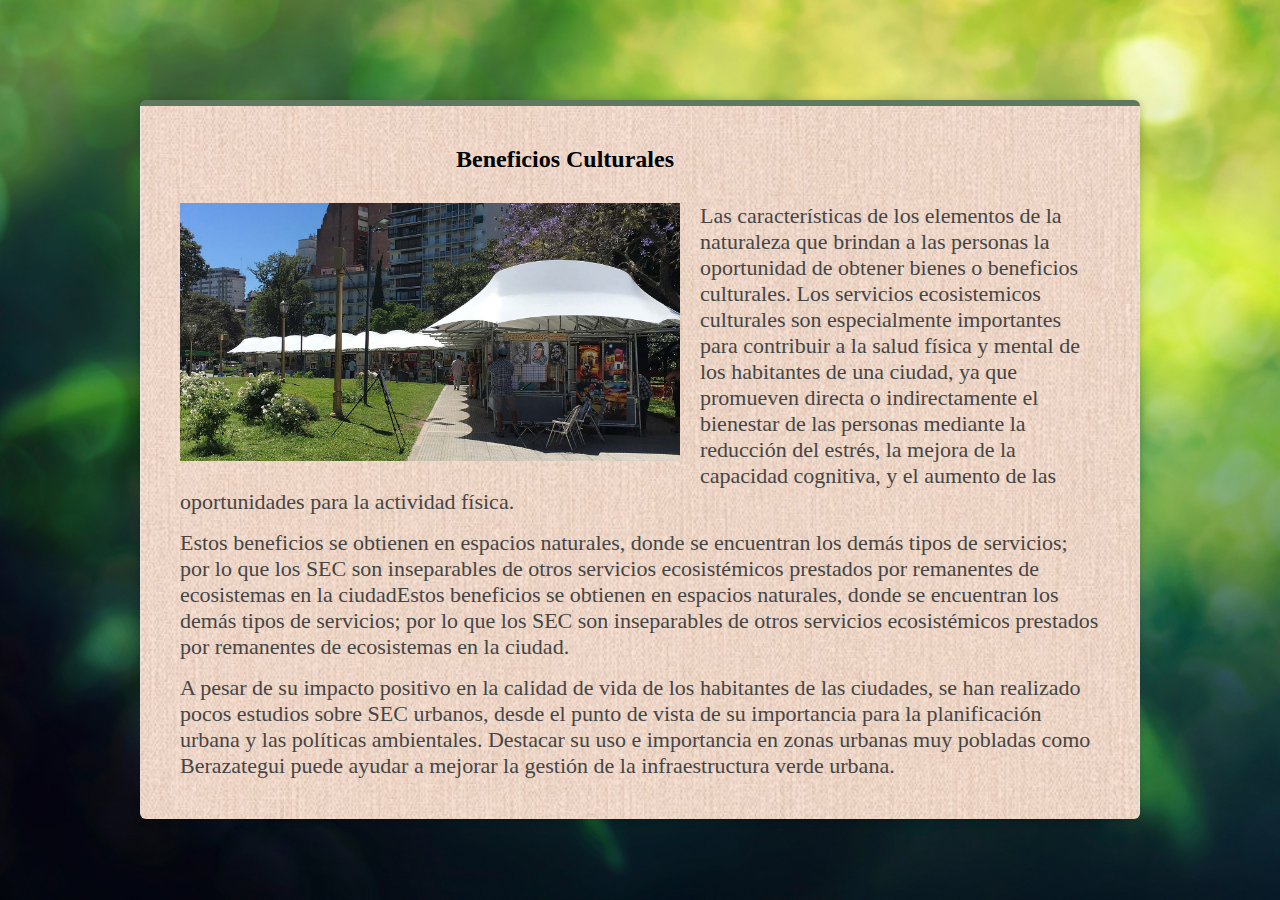
<file: BeneficiosCulturales.html>
<!DOCTYPE html>
<html lang="en">
<head>
    <link rel="stylesheet" href="css/stilos.css">

    <meta charset="UTF-8">
    <meta name="viewport" content="width=device-width, initial-scale=1.0">
    <title>Document</title>
</head>
<body>
    <div class="conteinerAll">
        <h2>Beneficios Culturales</h2>
        <img src="imagenes/economicooo.jpg" alt="">
        <p> Las características de los elementos de la naturaleza que brindan a las personas
            la oportunidad de obtener bienes o beneficios culturales. Los servicios ecosistemicos culturales son especialmente importantes para contribuir a la salud
            física y mental de los habitantes de una ciudad, ya que promueven directa o indirectamente el bienestar de las personas mediante
            la reducción del estrés, la mejora de la capacidad
            cognitiva,  y el aumento de las oportunidades para la actividad
            física.
        </p>
        <p> Estos beneficios se obtienen en espacios naturales,
            donde se encuentran los demás tipos de servicios; por lo que los SEC son inseparables de
            otros servicios ecosistémicos prestados por remanentes de ecosistemas en la ciudadEstos beneficios se obtienen en espacios naturales,
            donde se encuentran los demás tipos de servicios; por lo que los SEC son inseparables de
            otros servicios ecosistémicos prestados por remanentes de ecosistemas en la ciudad.
        </p>
        <p> A pesar de su impacto positivo en la calidad de vida de los habitantes de las ciudades, se han realizado pocos estudios sobre SEC urbanos, desde el punto de vista de su importancia para
            la planificación urbana y las políticas ambientales. Destacar
            su uso e importancia en zonas urbanas muy pobladas como Berazategui puede ayudar a mejorar
            la gestión de la infraestructura verde urbana.
        </p>
</body>
</html>
</file>
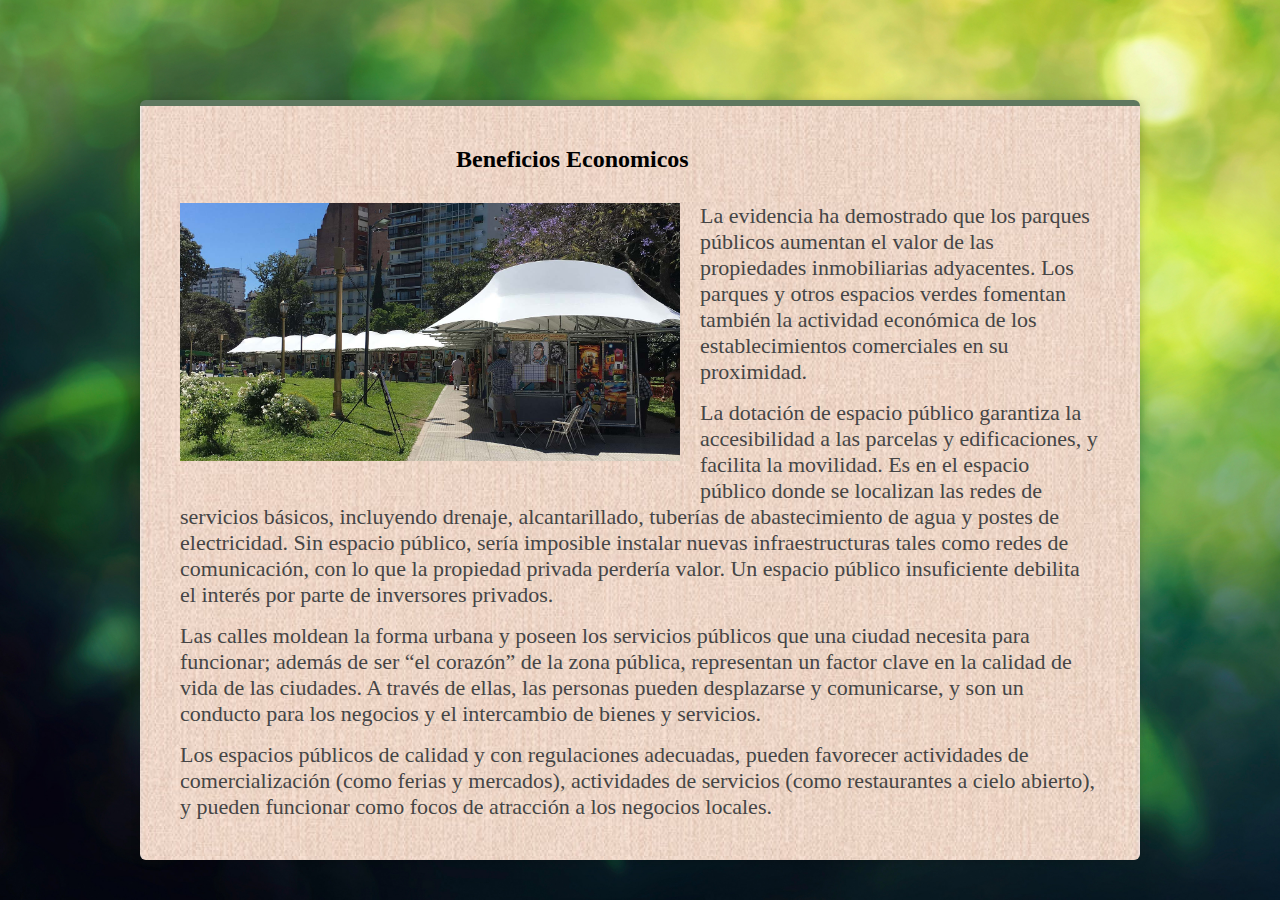
<file: BeneficiosEconomicos.html>
<!DOCTYPE html>
<html lang="en">
<head>
    <link rel="stylesheet" href="css/stilos.css">

    <meta charset="UTF-8">
    <meta name="viewport" content="width=, initial-scale=1.0">
    <title>Document</title>
</head>
<body>

    <div class="conteinerAll">
        <h2>Beneficios Economicos</h2>
        <img src="imagenes/economicooo.jpg" alt="">
        <p>La evidencia ha demostrado que los parques públicos aumentan el valor de las propiedades inmobiliarias adyacentes. 
            Los parques y otros espacios verdes fomentan también la actividad económica de los establecimientos comerciales en su proximidad.</p>
        <p> La dotación de espacio público garantiza la accesibilidad a las parcelas y edificaciones, 
            y facilita la movilidad. Es en el espacio público donde se localizan las redes de servicios básicos, 
            incluyendo drenaje, alcantarillado,
            tuberías de abastecimiento de agua y postes de electricidad. Sin espacio público, sería imposible 
            instalar nuevas infraestructuras tales como redes de comunicación, con lo que la propiedad privada perdería valor.
            Un espacio público insuficiente debilita el interés por parte de inversores privados.</p>
        <p> Las calles moldean la forma urbana y poseen los servicios públicos que una ciudad necesita para funcionar; 
            además de ser “el corazón” de la zona pública, representan un factor clave en la calidad de vida de las ciudades. 
            A través de ellas, las personas pueden desplazarse y comunicarse, y son un conducto para los negocios y 
            el intercambio de bienes y servicios.</p>
        <p> Los espacios públicos de calidad y con regulaciones adecuadas, pueden favorecer actividades de comercialización
            (como ferias y mercados), actividades de servicios (como restaurantes a cielo abierto), y pueden funcionar como
            focos de atracción a los negocios locales.
        </p>
    
</body>
</html>
</file>
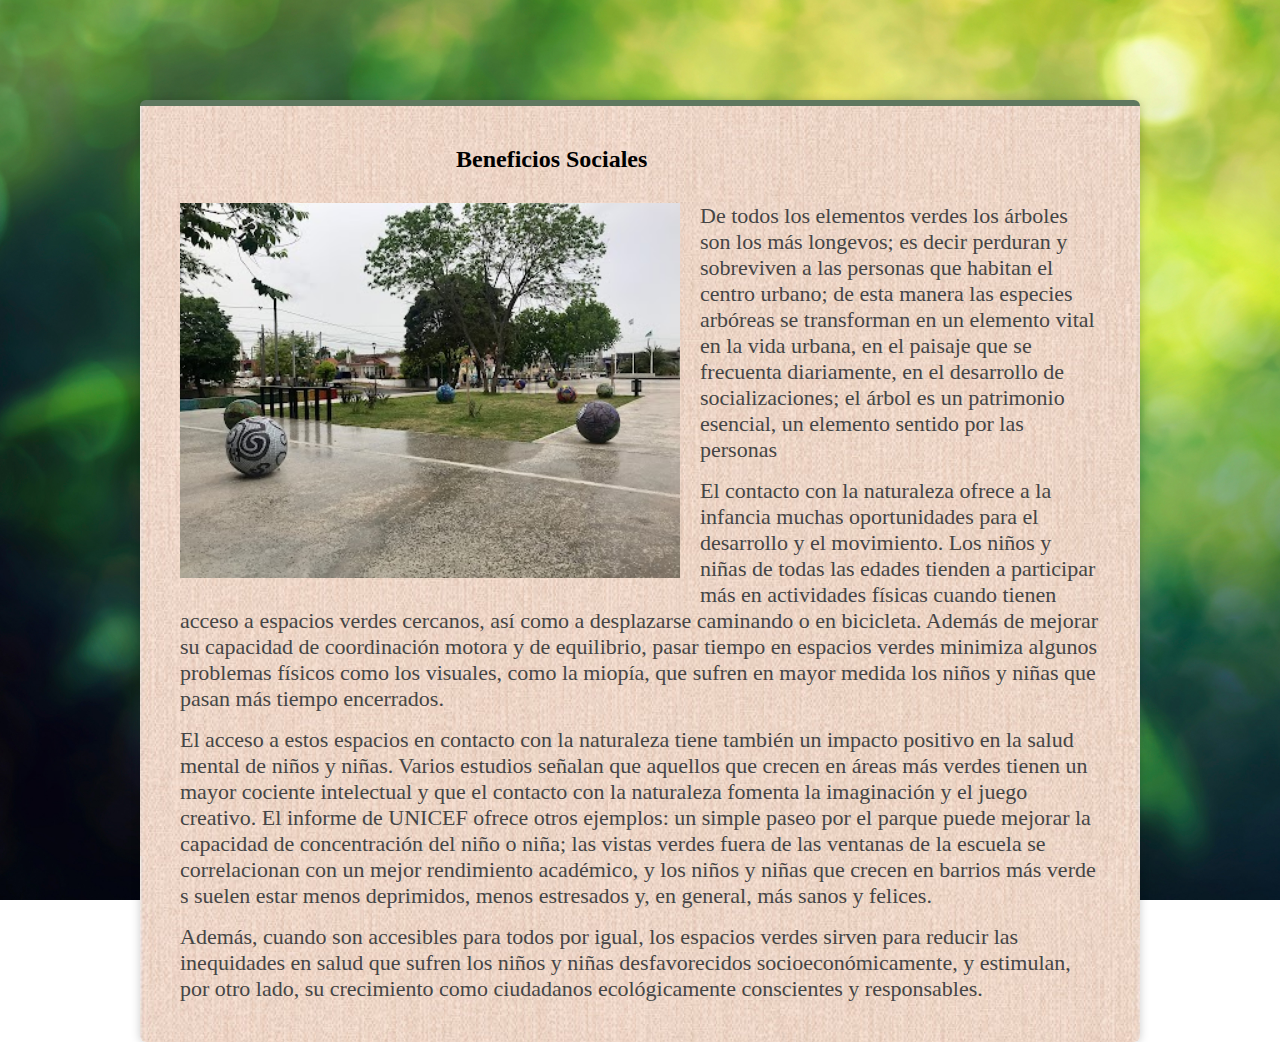
<file: BeneficiosSociales.html>
<!DOCTYPE html>
<html lang="en">
<head>
    <meta charset="UTF-8">
    <meta name="viewport" content="width=device-width, initial-scale=1.0">
    <link rel="stylesheet" href="css/stilos.css">
    <title>Document</title>
</head>
<body>
    <div class="conteinerAll">
        <h2>Beneficios Sociales
        </h2>
        <img src="imagenes/2018-10-25.jpg" alt="">
        <p>De todos los elementos verdes los árboles son los más longevos; es decir perduran y
            sobreviven a las personas que habitan el centro urbano; de esta manera las especies
            arbóreas se transforman en un elemento vital en la vida urbana, en el paisaje que se
            frecuenta diariamente, en el desarrollo de socializaciones; el árbol es un patrimonio
            esencial, un elemento sentido por las personas
        </p>
        <p> El contacto con la naturaleza ofrece a la infancia muchas oportunidades para el desarrollo y el movimiento.
            Los niños y niñas de todas las edades tienden a participar más en actividades físicas cuando tienen acceso 
            a espacios verdes cercanos, así como a desplazarse caminando o en bicicleta. Además de mejorar su capacidad 
            de coordinación motora y de equilibrio, pasar tiempo en espacios verdes minimiza algunos problemas físicos 
            como los visuales, como la miopía, que sufren en mayor medida los niños y niñas que pasan más tiempo encerrados.
            </p>
        <P>El acceso a estos espacios en contacto con la naturaleza tiene también un impacto positivo en la salud mental 
        de niños y niñas. Varios estudios señalan que aquellos que crecen en áreas más verdes tienen un mayor cociente
        intelectual y que el contacto con la naturaleza fomenta la imaginación y el juego creativo. El informe de 
        UNICEF ofrece otros ejemplos: un simple paseo por el parque puede mejorar la capacidad de concentración del
        niño o niña; las vistas verdes fuera de las ventanas de la escuela se correlacionan con un mejor rendimiento
        académico, y los niños y niñas que crecen en barrios más verde s suelen estar menos deprimidos, menos estresados 
        y, en general, más sanos y felices.  </P>
        <p>Además, cuando son accesibles para todos por igual, los espacios verdes sirven para reducir las inequidades 
            en salud que sufren los niños y niñas desfavorecidos socioeconómicamente, y estimulan, por otro lado, su 
            crecimiento como ciudadanos ecológicamente conscientes y responsables.</p>




</body>
</html>
</file>
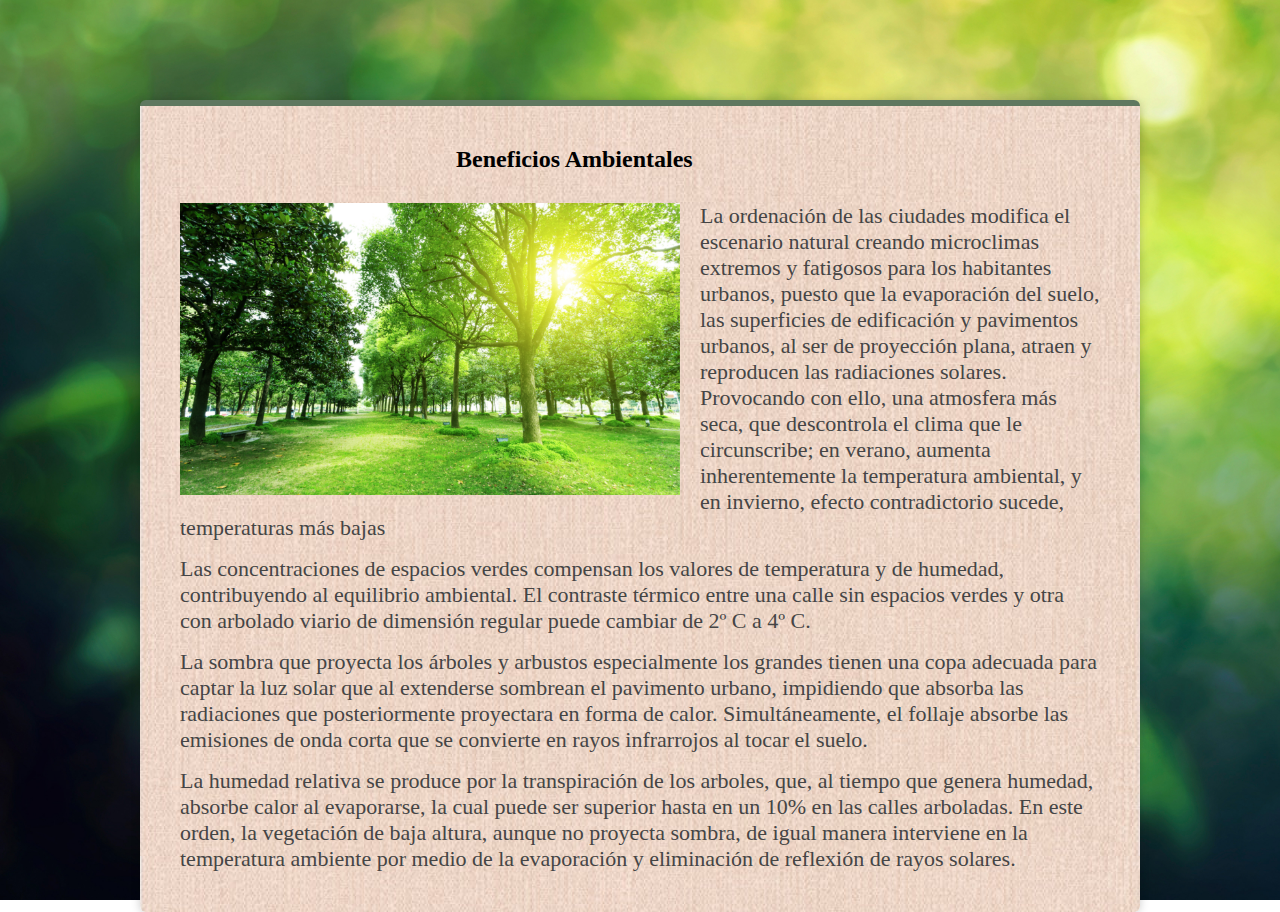
<file: index2.html>
<!DOCTYPE html>
<html lang="en">
<head>
    <link rel="stylesheet" href="css/stilos.css">
    <meta charset="UTF-8">
    <meta name="viewport" content="width=, initial-scale=1.0">
    <title>Document</title>
</head>
<body>

    <div class="conteinerAll">
        <h2>Beneficios Ambientales</h2>
        <img src="imagenes/amb2.png" alt="">
        <p>La ordenación de las ciudades modifica el escenario natural creando
            microclimas extremos y fatigosos para los habitantes urbanos, puesto que la evaporación del
            suelo, las superficies de edificación y pavimentos urbanos, al ser de proyección plana, atraen y
            reproducen las radiaciones solares. Provocando con ello, una atmosfera más seca, que
            descontrola el clima que le circunscribe; en verano, aumenta inherentemente la temperatura
            ambiental, y en invierno, efecto contradictorio sucede, temperaturas más bajas</p>
        <p> Las concentraciones de espacios verdes compensan los valores de temperatura y de humedad,
            contribuyendo al equilibrio ambiental. El contraste térmico entre una calle sin espacios verdes
            y otra con arbolado viario de dimensión regular puede cambiar de 2º C a 4º C. </p>

            <p> La sombra que proyecta los árboles y arbustos especialmente los grandes tienen
                una copa adecuada para captar la luz solar que al extenderse sombrean el pavimento urbano,
                impidiendo que absorba las radiaciones que posteriormente proyectara en forma de calor.
                Simultáneamente, el follaje absorbe las emisiones de onda corta que se
                convierte en rayos infrarrojos al tocar el suelo.
                </p>
            <p>La humedad relativa se produce por la transpiración de los arboles, que, al tiempo que genera
                humedad, absorbe calor al evaporarse, la cual puede ser superior hasta en un 10% en las calles
                arboladas. En este orden, la vegetación de baja altura, aunque no proyecta sombra, de igual
                manera interviene en la temperatura ambiente por medio de la evaporación y eliminación de
                reflexión de rayos solares.  </p>



   
</body>
</html>
</file>
<file: css/stilos.css>
/*Aqui estoy formateando a cero el margin y el pading por preferencia de la pagina*/
*{
    margin: 0;
    padding: 0;
    box-sizing: border-box;
    }

/*En el body hago referencia al tipo de familia que declare arriba*/
body{
    background-image: url("../imagenes/fondo6.jpg");   
    background-repeat: no-repeat;
    background-attachment: fixed;
    background-size: cover;
}

.margenTotal{
    margin-left: 50px;
    margin-right: 50px;
    margin-bottom: 100px;
    margin-top: 80px;
}

/*En el header cree mi menu, porque queria que figurara al principio de la pagina, antes que la portada*/
header{
    background-color: rgb(41, 53, 36);
    text-align: center;
    padding: 1% 0;
}

nav a{
    display: inline-block;
    text-decoration: none;
    color: #ffffff;
    margin: 0 30px;
    padding: 5px 15px;
}
nav a:hover{
    background-color: #296f2f;
    color: #fff;
}

/*Aplico un margen de 50 px del lado inferior para separar el encabezado del carrusel*/

.encabezado{
    background-image: url("../imagenes/beige3.jpg");
    height: 200px;
    margin: 0 0 50px;
    display: flex;
    flex-direction: column;
    justify-content: center;
    align-items: center;
}

/*Aplico un degradado a los titulos con -webkit y background */
.encabezado h1{
    font-family: 'Libre Baskerville', serif;
    font-size: 2em;
    background: linear-gradient(90deg, rgb(78, 120, 89), #3f4c3f);
    color: transparent;
    -webkit-background-clip: text;
}
.encabezado h2{
    font-family: 'Libre Baskerville', serif;
    font-size: 2em;
    background: linear-gradient(90deg, rgb(78, 120, 89), #3f4c3f);
    color: transparent;
    -webkit-background-clip: text;

}

/*Creando el slide manual/automatico*/

/*Genero contenedor apra ubicar al slide en el centro de la pantalla*/
.conteiner-slide{
    display: flex;
    justify-content: center;
    align-content: center;
}

.slider{
    width: 1000px;
    height: 500px;
    border-radius: 15px;
    overflow: hidden;
}

.slides{
    width: 500%;
    height: 500px;
    display: flex;
}

.slides input{
    display: none;
}

.slide{
    width: 20%;
    transition: 2s;
}

.slide img{
    width: 1000px;
    height: 500px;
}

.nav-manual{
    position: absolute;
    width: 1000px;
    margin-top: -40px;
    display: flex;
    justify-content: center;
    }

.manual-btn{
    border: 2px solid rgb(255, 255, 255);
    padding: 5px;
    border-radius: 10px;
    cursor: pointer;
    transition: 1s;
}
.manual-btn:not(:last-child){
    margin-right: 40px;
}
.manual-btn:hover{
    background-color: rgb(14, 99, 64);
}

#radio1:checked ~ .first{
    margin-left: 0;
}

#radio2:checked ~ .first{
    margin-left: -20%;
}

#radio3:checked ~ .first{
    margin-left: -40%;
}

#radio4:checked ~ .first{
    margin-left: -60%;
}

.nav-auto{
    position: absolute;
    display: flex;
    width: 1000px;
    justify-content: center;
    margin-top: 460px;

}

.nav-auto div{
    border: none
}

.nav-auto div:not(:last-child){
    margin-right: 40px;
}

#radio1:checked ~ .nav-auto .auto-btn1{
background-color: #511166;
}
#radio2:checked ~ .nav-auto .auto-btn2{
    background-color: #66111a;
}

#radio3:checked ~ .nav-auto .auto-btn3{
background-color: #66111a;
}

#radio4:checked ~ .nav-auto .auto-btn4{
background-color: #66111a;
}


/*Personalizando seccion de ubicación*/

.conteinerAll{
    max-width: 1000px;
    margin: auto;
    padding: 40px;
    margin-top: 100px;
    border-top: 6px solid rgb(95, 120, 95);
    background-image: url("../imagenes/beige3.jpg");
    box-shadow: 0px 1px 10px rgba(0, 0, 0, 0.2);
    border-radius: 6px;
}
.conteinerAll h2{
    font-family: 'Libre Baskerville', serif;
    margin-left: 30%;
    margin-bottom: 30px;
}
.conteinerAll img{
    width: 500px;
    float: left;
    margin-right: 20px;
    margin-bottom: 20px;
}

.conteinerAll p{
    font-size: 22px;
    color: #454545;   
    margin-top: 15px;
}

/*cuando el cursor se posiciona encima del boton cambia de flecha a manito*/
.conteinerAll button{
    margin-top: 16px;
    padding: 6px;
    background-color:transparent;
    color:#000000;
    border: 2px solid;
    border-radius: 3px;
    transition: all 400ms ease;
}

/* Cuando el cursor se posiciona encima del boton cambia de color el fondo y la letra*/
.conteinerAll button:hover{
    background: #1e6d7b;
    color: #fff;
}

.texto-oculto{
    color: #454545;
    font-size: 22px;
    margin-top: 15px;
    display: none;
}

/* show es para usarlo en java*/
.show{
    display: block;
}


/* Creando las Cards*/
.contenedorCards{
    display: flex; 
    justify-content: center;
    flex-wrap: wrap;
    margin-top: 50px;
}

.card{
    width: 400px;
    height: 450px;
    background-image: url("../imagenes/beige3.jpg");
    /*background: #d2d8db;*/
    box-shadow: 0px 1px 10px rgba(0, 0, 0, 0.2);
    margin: 20px;
    border-radius: 6px;
    overflow: hidden;
    cursor: default;
    transition: all 400ms ease;
    text-align: center;
    padding: 8px;
    border-top: 3px solid rgb(95, 120, 95);
}

.card:hover{
    box-shadow: 5px 5px 20px rgba(0, 0, 0, 0.4);
    transform: translateY(-3%);

}
.card img{
    width: 100%;
    height: 210px;
}
.contenidoCard{
    padding: 16px;
}
.contenidoCard h3{
    text-align: center;
    margin-bottom: 20px;
    
}
.contenidoCard p{
    font-size: 16px;
    line-height: 1.2;
    color:#535353;
}
.contenidoCard a{
    text-decoration: none;
    margin-top: 16px;
    display: inline-block;
    padding: 6px;
    color: #292a29;
    border: 1px solid;
    border-radius: 3px;
    transition: all 400ms ease;
}
.contenidoCard a:hover{
    background: #1e6d7b;
    color: #fff;
}


/*Personalizando el formulario*/

/* Aplicando un background + url para que el formulario se camufle 
con el fondo del body*/
.formu{
    max-width: 600px;
    width: 450px;
    height: 700px;
    max-height: 800px;
    background: linear-gradient(
    50deg,
    rgb(80, 127, 90) 50%,
    rgba(44, 55, 40, 0.7)),
    url("../imagenes/fondo6");;
    padding: 20px;
    margin: auto;
    border-radius: 5px;
    box-shadow: 6px, 13px, 37px, #000;
    }
    
.formu h4{
    font-size: 20px;
    margin-bottom: 15px;
    color: #ffffff;
    text-align: center;
}

.formu label {
    line-height: 30px;
    color: #ffffff;
}

.formu p {
    color:#454545;
    line-height: 30px;
}

.formuEntrada {
    width: 100%;
    padding: 3px;
    border-radius: 6px;
    margin-bottom: 16px;
    border: 2px solid rgb(111, 62, 37);
    font-size: 12px;
}

.formuEntradaLargo {
    width: 100%;
    height: 200px;
    padding: 3px;
    border-radius: 6px;
    margin-bottom: 16px;
    border: 2px solid rgb(111, 62, 37);
    font-size: 12px;
}

.enviar-borrar{
    display: flex ;
    justify-content: space-around;
}
.enviar-borrar input{
    cursor: pointer;
    border-radius: 3px;
    transition: all 400ms ease;
}

.enviar-borrar input:hover{
    background: #1e6d7b;
    color: #fff;
}
.si-no{
    display: flex ;
    justify-content: start;
}
.si-no label{
    margin-right: 20px;
    margin-left: 20px;
}
.formubotton {
    width: 100px;
    background: #483e33;
    border: none;
    padding: 5px;
    color: white;
    margin: 16px 0;   
}

/*Personalizando el pie de pagina*/
footer{
    background-image: url("../imagenes/beige3.jpg");
}
.contenedor-footer{
    display: flex; 
    justify-content: space-around;
}

.informal h3{
    color: #417e88;
    font-size: 20px;
    margin-top: 20px;
    margin-bottom: 10px;
    text-align: center;
}

.informal h4{
    color: #4d4e4d;
    text-align: center;    
    font-size: 16px;
    margin-top: 20px;
}

.informal p{
    color: #4d4e4d;
    text-align: center;
    font-size: 14px;
    margin-top: 20px;
}

.contenido-footer h3{
    color: #417e88;
    text-align: center;
    font-size: 20px;
    margin-top: 20px;
    margin-bottom: 10px;

}

.contenido-footer p{
    color: #4d4e4d;
    text-align: center;
    width: 190px;
    font-size: 14px;
    padding: 4px;
}

.contenido-footer ul{
    text-align: center;
}

.contenido-footer li{
    list-style-type: none;
    position: relative;
}

/*Creo efecto de linea cuando me posiciono sobre el icono*/
.contenido-footer li::before{
    content: "";
    position: absolute;
    transform: translate(-50%,-50%);
    left: 50%;
    top:100%;
    width: 0;
    height: 2px;
    background: #661128;
    transition-duration: 3s;
}

/*Especifico el largo de la linea que aparece cuando me posiciono sobre el boton*/
.contenedor-footer li:hover::before{
    width: 40px;
}

.iconos{
    text-align: center;
    padding: 0;
}

.iconos li{
    display: inline-block;
    text-align: center;
    padding: 5px;
}

.iconos i{
    color: rgb(90, 87, 87);
    font-size: 25px;
}

.derechos-reservados{
    display: flex;
    justify-content: center;
    margin-top: 10px;
}

.derechos-reservados p{
    font-weight: 300;
    margin-bottom: 10px;
    font-size: 14px;
}
/*Creando un media querie para una pantalla de hasta 768px
equivalente a dispositivos moviles en forma horizontal */

@media(max-width:769px) {

    nav a{
        font-size: 13px;
        margin: 0 15px;
    }
    .margenTotal{
        margin-left: 15px;
        margin-right: 15px;
    }
    .tituloPrimero{
        font-size: 25px;
        margin-top: 10px;
        margin-bottom: 80px;
    }

    .conteinerAll{
        width: 90%;
        padding: 10px;
    }
    
    .conteinerAll h2{
        margin-left: 20%;
    }

    .conteinerAll img{
        width: 60%;
    }
    
    .conteinerAll p{
        font-size: 1rem;
    }
    .texto-oculto{
        font-size: 1rem;
    }

    .informal h3{
        font-size: 17px;
    }
    
    .informal h4{
        font-size: 16px;
    }

    .contenido-footer h3{
        font-size: 17px;
    }
    
    .contenido-footer p{
        font-size: 15px;
    }
    
    .contenedor-footer li{
        padding: 3px;
    }
    
    .botton-bar{
        padding: 5px;
    }
    
    .nav-manual{
    width: 100%;
    margin-top: -40px;
    }
}


/*Creando un media querie para una pantalla de hasta 480px
equivalente a dispositivos moviles de pantalla pequeña  en forma horizontal*/



@media (max-width:480px){

    nav a{
        font-size: 12px;
        margin: 0 8px;
    }
    .margenTotal{
        margin-left: 6px;
        margin-right: 6px;
    }
    .encabezado h1{
        font-size: 1em;
    }
    .encabezado h2{
        font-size: 1em;
    }

    .conteinerAll{
        width: 100%;
        padding: 10px;
    }
    
    .conteinerAll h2{
        margin-left: 15%;
    }

    .conteinerAll img{
        width: 100%;
    }
    
    .conteinerAll p{
        font-size: 1em;
    }
    .texto-oculto{
        font-size: 1rem;
    }


/*Ajustando las cards*/
.card{
    margin: 10px;
    padding: 6px;
}

.contenidoCard{
    padding: 10px;
}

.contenidoCard p{
    font-size: 14px;
    line-height: 1.2;
}
.contenidoCard a{
    margin-top: 10px;
    padding: 5px;
}

/*Ajustando formulario*/
.formu{
    width: 100%;
    height: 600px;
    padding: 15px;
}

.formu h4{
    font-size: 18px;
}

.formu label{
    line-height: 25px;
}

.formuEntradaLargo{
    width: 100%;
    height: 170px;
    margin-bottom: 12px;
}

.formubotton {
    margin: 0;   
}

/*Ajustando footer*/
.informal h3{
    font-size: 15px;
}
    
.informal h4{
    font-size: 12px;
}
.contenido-footer h3{
    font-size: 15px;
}
.contenido-footer p{
    font-size: 12px;
}

.contenedor-footer li{
    padding: 3px;
}

/*ajutando el slider*/

.slider{
    width: 100%;
    height: 300px;
}

.slides{
    height: 300px;
}

.slide img{
    width: 100%;
    height: 300px;
}

.nav-manual{
    width: 100%;
    margin-top: -40px;
}

.manual-btn{
    border: 2px solid rgb(255, 255, 255);
    padding: 5px;
    border-radius: 10px;
    cursor: pointer;
    transition: 1s;
}
.manual-btn:not(:last-child){
    margin-right: 40px;
}
.manual-btn:hover{
    background-color: rgb(14, 99, 64);
}

.nav-auto{
    color: transparent;
    width: 100%;
}

.nav-auto div{
    border: none;
}

}
</file>
